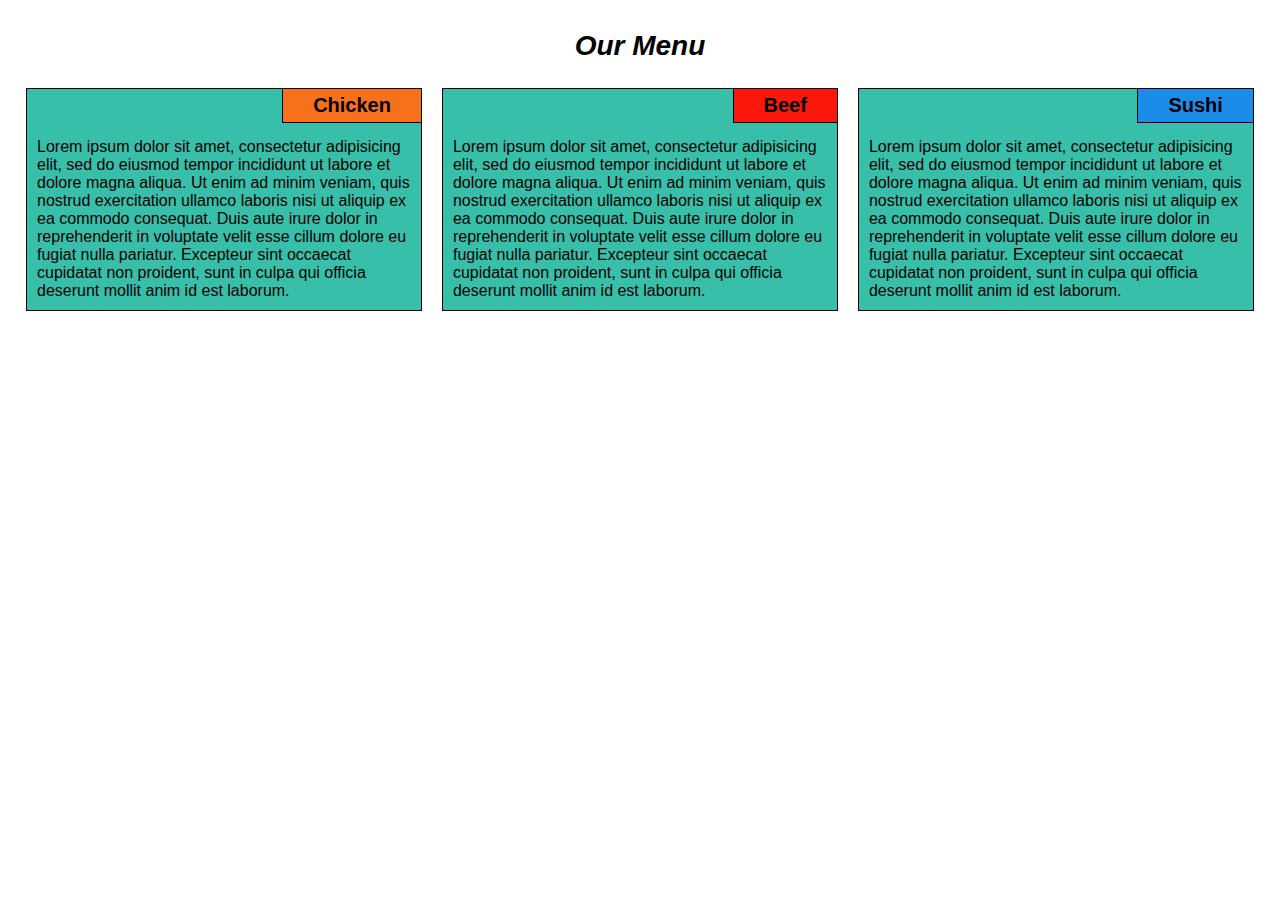
<file: module2-mySolution/index.htm>
<!DOCTYPE html>
<html>
<head>
	<meta charset="utf-8">
	<meta name="viewport" content="width=device-width, initial-scale=1">
	<title>Assignment Solution for Module 2</title>
	<link href="css/index.css" rel="stylesheet" type="text/css">
</head>
<body>
<h1>Our Menu</h1>
<div id="row">
<div class="col-lg col-md1 col-sm">
<section>
<h2 class="orange sectionTitle">
Chicken
</h2>
<p>Lorem ipsum dolor sit amet, consectetur adipisicing elit, sed do eiusmod
tempor incididunt ut labore et dolore magna aliqua. Ut enim ad minim veniam,
quis nostrud exercitation ullamco laboris nisi ut aliquip ex ea commodo
consequat. Duis aute irure dolor in reprehenderit in voluptate velit esse
cillum dolore eu fugiat nulla pariatur. Excepteur sint occaecat cupidatat non
proident, sunt in culpa qui officia deserunt mollit anim id est laborum.</p>
</section>
</div>
<div class="col-lg col-md1 col-sm">
<section>
<h2 class="red sectionTitle">
Beef
</h2>
<p>Lorem ipsum dolor sit amet, consectetur adipisicing elit, sed do eiusmod
tempor incididunt ut labore et dolore magna aliqua. Ut enim ad minim veniam,
quis nostrud exercitation ullamco laboris nisi ut aliquip ex ea commodo
consequat. Duis aute irure dolor in reprehenderit in voluptate velit esse
cillum dolore eu fugiat nulla pariatur. Excepteur sint occaecat cupidatat non
proident, sunt in culpa qui officia deserunt mollit anim id est laborum.</p>
</section>
</div>
<div class="col-lg col-md2 col-sm">
<section>
<h2 class="blue sectionTitle">
Sushi
</h2>
<p>Lorem ipsum dolor sit amet, consectetur adipisicing elit, sed do eiusmod
tempor incididunt ut labore et dolore magna aliqua. Ut enim ad minim veniam,
quis nostrud exercitation ullamco laboris nisi ut aliquip ex ea commodo
consequat. Duis aute irure dolor in reprehenderit in voluptate velit esse
cillum dolore eu fugiat nulla pariatur. Excepteur sint occaecat cupidatat non
proident, sunt in culpa qui officia deserunt mollit anim id est laborum.</p>
</section>
</div>
</div>
</body>
</html>
</file>
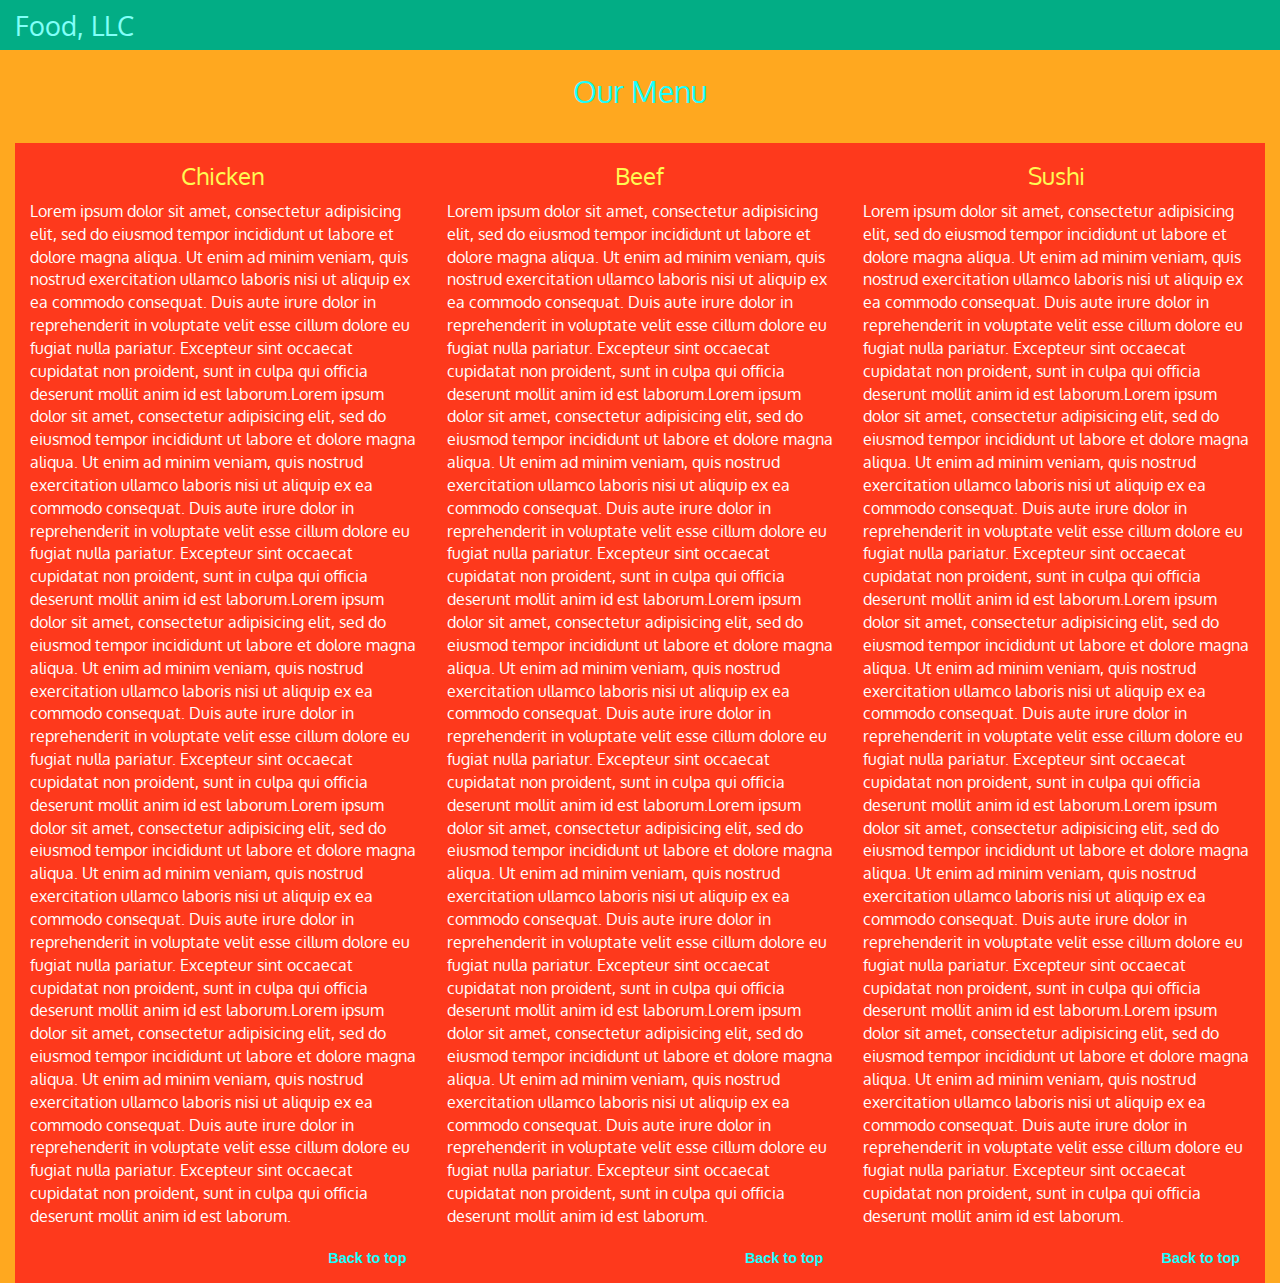
<file: module3-mySolution/index.html>
<!doctype html>
<html lang="en">
  <head>
    <meta charset="utf-8">
    <meta http-equiv="X-UA-Compatible" content="IE=edge">
    <meta name="viewport" content="width=device-width, initial-scale=1">
    <title>My module 3 Solution</title>
    <link rel="stylesheet" href="css/bootstrap.min.css">
    <link rel="stylesheet" href="css/index.style.css">
    <link href='https://fonts.googleapis.com/css?family=Oxygen:400,300,700' rel='stylesheet' type='text/css'>
    <link href='https://fonts.googleapis.com/css?family=Lora' rel='stylesheet' type='text/css'>
  </head>
<body>
<header>
	<nav id="header-nav" class="navbar navbar-default">
	  <div class="container-fluid">
	    <div class="navbar-header">
	        <div class="navbar-brand pull-left">
	            <span>Food, LLC</span>
	        </div>

	        <button type="button" class="navbar-toggle collapsed visible-xs" data-toggle="collapse" data-target="#collapsable-nav" aria-expanded="false">
	            <span class="sr-only">Toggle navigation</span>
	            <span class="icon-bar"></span>
	            <span class="icon-bar"></span>
	            <span class="icon-bar"></span>
            </button>
	      </div>

	      <div id="collapsable-nav" class="collapse navbar-collapse">
           <ul id="nav-list" class="nav navbar-nav navbar-right visible-xs">
            <li>
              <a href="#Chicken">
                <span>Chicken</a>
            </li>
            <li>
              <a href="#Beef">
                <span>Beef</a>
            </li>
            <li>
              <a href="#Sushi">
                <span>Sushi</a>
            </li>
          </ul>
        </div>
	  </div>
	</nav>
</header>

<h1 id="h1" class="text-center">Our Menu</h1>

<div id="content" class="container-fluid">
	<section id="Chicken" class="col-md-4 col-sm-6 col-xs-12">
		 <h3 class="text-center">Chicken</h3>
		 <p><!-- dummy text --></p>
	</section>

	<section id="Beef" class="col-md-4 col-sm-6 col-xs-12">
		 <h3 class="text-center">Beef</h3>
		 <p><!-- dummy text --></p>
	</section>

	<section id="Sushi" class="col-md-4 col-sm-12 col-xs-12">
		 <h3 class="text-center">Sushi</h3>
		 <p><!-- dummy text --></p>
	</section>
</div>

  <script src="js/jquery-2.1.4.min.js"></script>
  <script src="js/bootstrap.min.js"></script>
  <script src="js/script.js"></script>

</body>
</html>
</file>
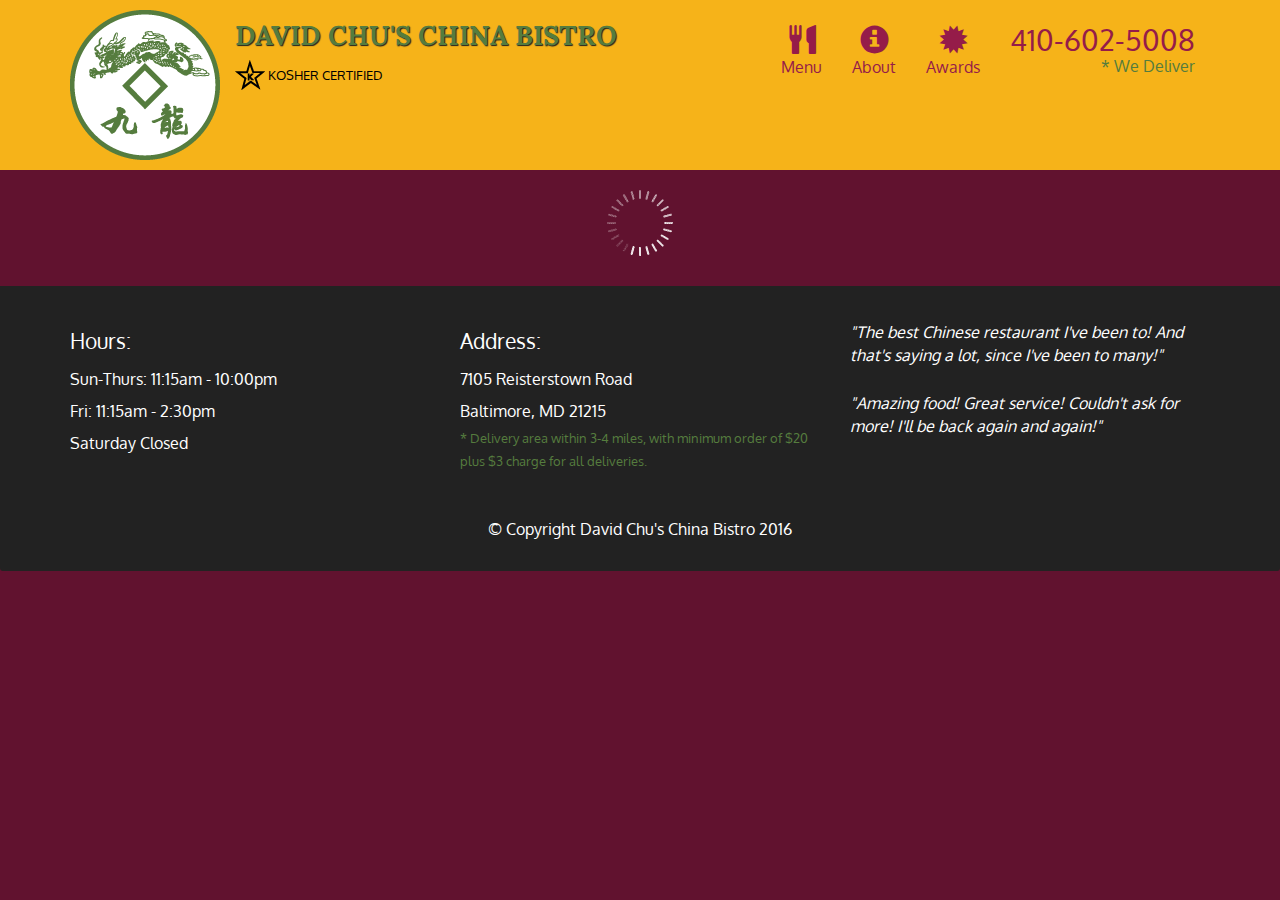
<file: module5-mySolution/index.html>
<!doctype html>
<html lang="en">
  <head>
    <meta charset="utf-8">
    <meta http-equiv="X-UA-Compatible" content="IE=edge">
    <meta name="viewport" content="width=device-width, initial-scale=1">
    <title>David Chu's China Bistro</title>
    <link rel="stylesheet" href="css/bootstrap.min.css">
    <link rel="stylesheet" href="css/styles.css">
    <link href='https://fonts.googleapis.com/css?family=Oxygen:400,300,700' rel='stylesheet' type='text/css'>
    <link href='https://fonts.googleapis.com/css?family=Lora' rel='stylesheet' type='text/css'>
  </head>
<body>
  <header>
    <nav id="header-nav" class="navbar navbar-default">
      <div class="container">
        <div class="navbar-header">
          <a href="index.html" class="pull-left visible-md visible-lg">
            <div id="logo-img" alt="Logo image"></div>
          </a>

          <div class="navbar-brand">
            <a href="index.html"><h1>David Chu's China Bistro</h1></a>
            <p>
              <img src="images/star-k-logo.png" alt="Kosher certification">
              <span>Kosher Certified</span>
            </p>
          </div>

          <button id="navbarToggle" type="button" class="navbar-toggle collapsed" data-toggle="collapse" data-target="#collapsable-nav" aria-expanded="false">
            <span class="sr-only">Toggle navigation</span>
            <span class="icon-bar"></span>
            <span class="icon-bar"></span>
            <span class="icon-bar"></span>
          </button>
        </div>
        
        <div id="collapsable-nav" class="collapse navbar-collapse">
           <ul id="nav-list" class="nav navbar-nav navbar-right">
            <li id="navHomeButton" class="visible-xs active">
              <a href="index.html">
                <span class="glyphicon glyphicon-home"></span> Home</a>
            </li>
            <li id="navMenuButton">
              <a href="#" onclick="$dc.loadMenuCategories();">
                <span class="glyphicon glyphicon-cutlery"></span><br class="hidden-xs"> Menu</a>
            </li>
            <li>
              <a href="#">
                <span class="glyphicon glyphicon-info-sign"></span><br class="hidden-xs"> About</a>
            </li>
            <li>
              <a href="#">
                <span class="glyphicon glyphicon-certificate"></span><br class="hidden-xs"> Awards</a>
            </li>
            <li id="phone" class="hidden-xs">
              <a href="tel:410-602-5008">
                <span>410-602-5008</span></a><div>* We Deliver</div>
            </li>
          </ul><!-- #nav-list -->
        </div><!-- .collapse .navbar-collapse -->
      </div><!-- .container -->
    </nav><!-- #header-nav -->
  </header>

  <div id="call-btn" class="visible-xs">
    <a class="btn" href="tel:410-602-5008">
    <span class="glyphicon glyphicon-earphone"></span>
    410-602-5008
    </a>
  </div>
  <div id="xs-deliver" class="text-center visible-xs">* We Deliver</div>

  <div id="main-content" class="container"></div>

  <footer class="panel-footer">
    <div class="container">
      <div class="row">
        <section id="hours" class="col-sm-4">
          <span>Hours:</span><br>
          Sun-Thurs: 11:15am - 10:00pm<br>
          Fri: 11:15am - 2:30pm<br>
          Saturday Closed
          <hr class="visible-xs">
        </section>
        <section id="address" class="col-sm-4">
          <span>Address:</span><br>
          7105 Reisterstown Road<br>
          Baltimore, MD 21215
          <p>* Delivery area within 3-4 miles, with minimum order of $20 plus $3 charge for all deliveries.</p>
          <hr class="visible-xs">
        </section>
        <section id="testimonials" class="col-sm-4">
          <p>"The best Chinese restaurant I've been to! And that's saying a lot, since I've been to many!"</p>
          <p>"Amazing food! Great service! Couldn't ask for more! I'll be back again and again!"</p>
        </section>
      </div>
      <div class="text-center">&copy; Copyright David Chu's China Bistro 2016</div>
    </div>
  </footer>

  <!-- jQuery (Bootstrap JS plugins depend on it) -->
  <script src="js/jquery-2.1.4.min.js"></script>
  <script src="js/bootstrap.min.js"></script>
  <script src="js/ajax-utils.js"></script>
  <script src="js/script.js"></script>
</body>
</html>
</file>
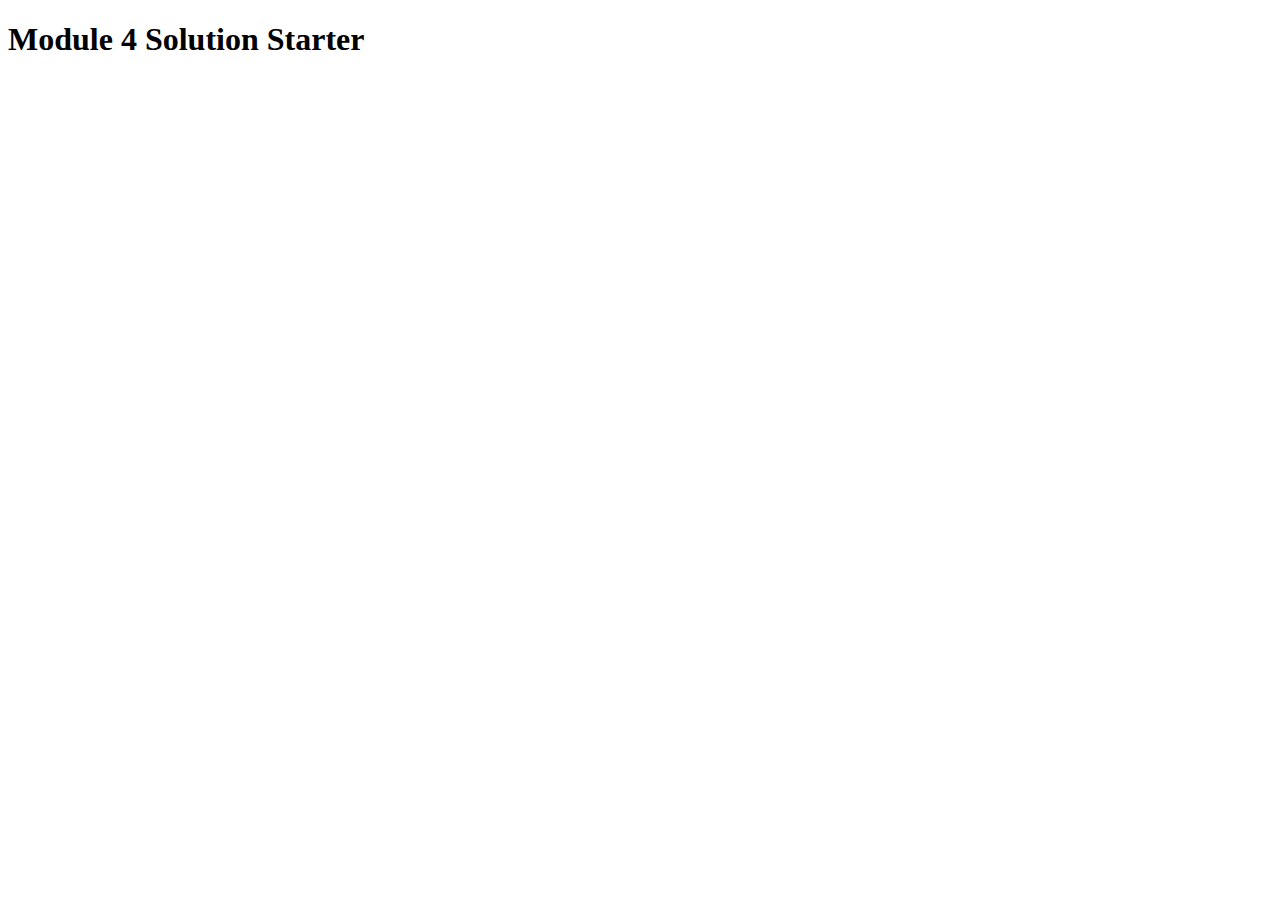
<file: module4-mySolution/easier/index.html>
<!DOCTYPE html>
<html>
<head>
  <meta charset="utf-8">
  <title>Module 4 Solution Starter</title>
  <script src="SpeakHello.js"></script>
  <script src="SpeakGoodBye.js"></script>
  <script src="script.js"></script>
</head>
<body>
  <h1>Module 4 Solution Starter</h1>
</body>
</html>
</file>
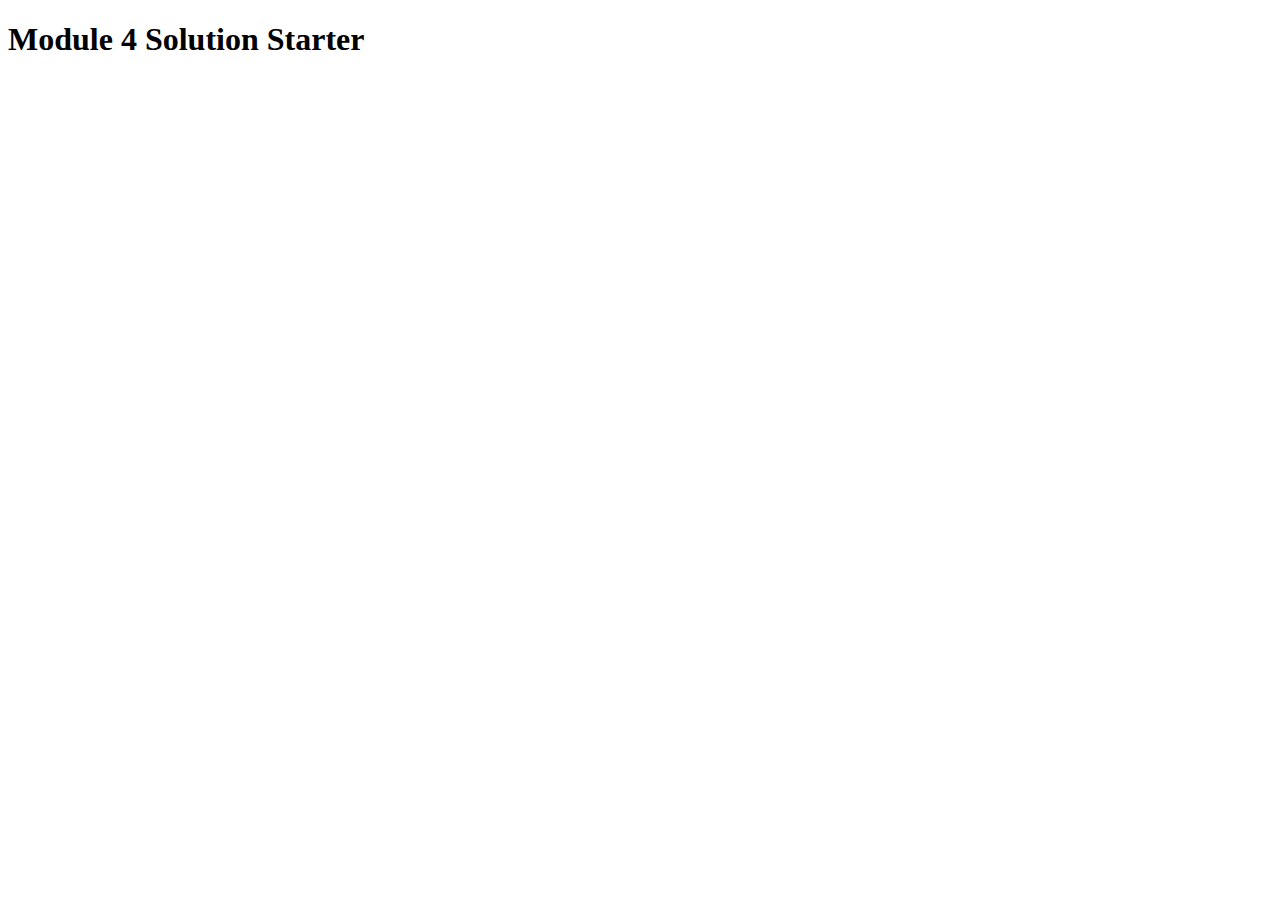
<file: module4-mySolution/harder/index.html>
<!DOCTYPE html>
<html>
<head>
  <meta charset="utf-8">
  <title>Module 4 Solution Starter</title>
  <script>
    var names = []; // DO NOT REMOVE
  </script>
  <script src="SpeakHello.js"></script>
  <script src="SpeakGoodBye.js"></script>
  <script src="script.js"></script>
</head>
<body>
  <h1>Module 4 Solution Starter</h1>
</body>
</html>
</file>
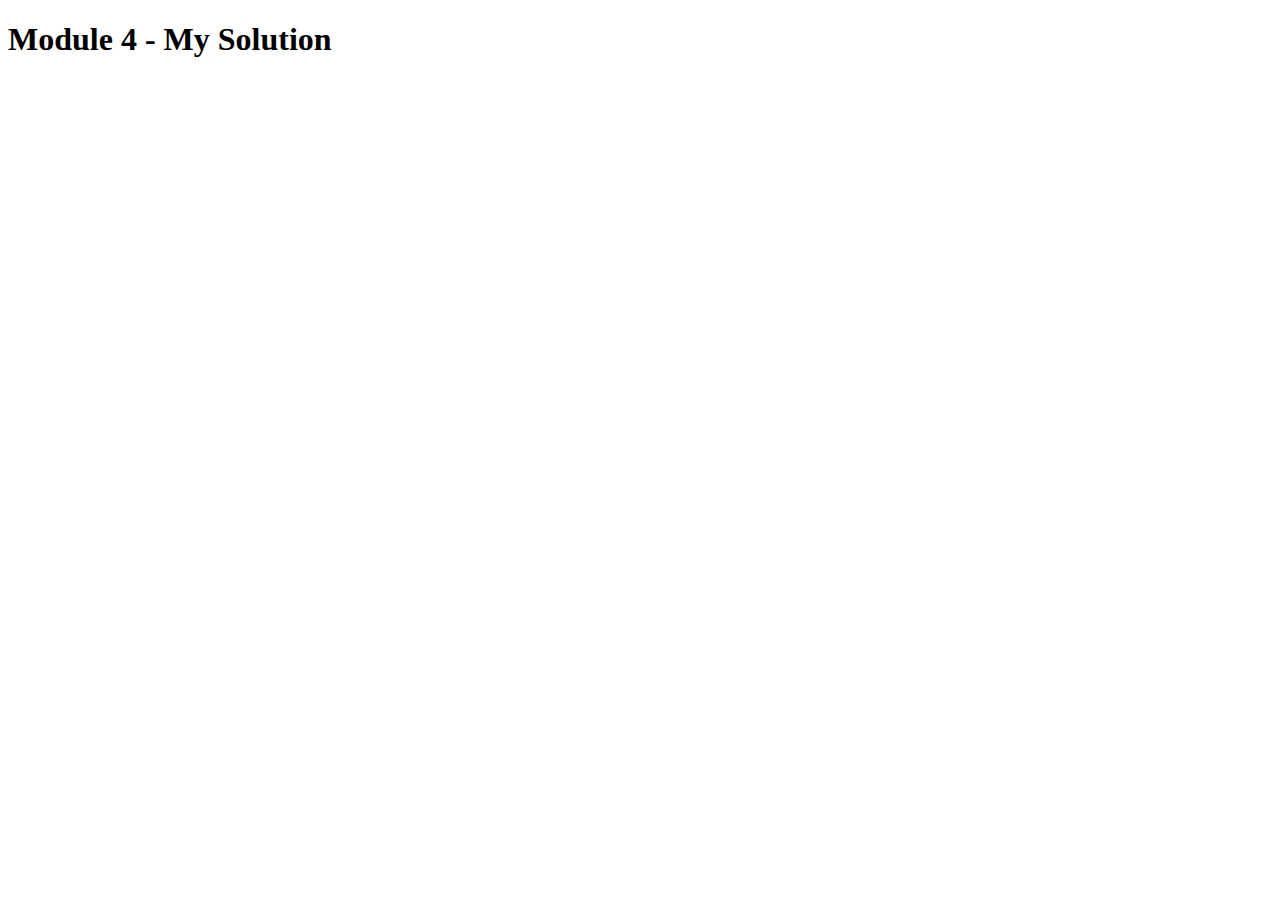
<file: module4-mySolution/harder/starterPack/index.html>
<!DOCTYPE html>
<html>
<head>
  <meta charset="utf-8">
  <title>Module 4 Solution Starter</title>
  <script>
    var names = []; // DO NOT REMOVE
  </script>
  <script src="SpeakHello.js"></script>
  <script src="SpeakGoodBye.js"></script>
  <script src="script.js"></script>
</head>
<body>
  <h1>Module 4 - My Solution</h1>
</body>
</html>
</file>
<file: module2-mySolution/css/index.css>
* {
box-sizing: border-box;
margin: 0;
padding: 0;
}
body {
	font-family: Arial, Helvetica, sans-serif;	
}
h1 {
	font-family: Helvetica, sans-serif;
	font-style: italic;
	font-weight: bold;
	font-size: 175%;
	text-align: center;
	margin-top: 30px;
}
h2.orange {
background-color: #f7701b;
}
h2.red {
background-color: #fa180c;
}
h2.blue {
background-color: #1c8ce8;
}
#row {
	width: 100%;
	padding: 16px;
}
.sectionTitle {
	float: right;
	font-family: Georgia, sans-serif;
	font-size: 125%;
	font-weight: bold;
	border-left: 1px solid black;
	border-bottom: 1px solid black;
	margin-bottom: 5px;
	padding-right: 30px;
	padding-left: 30px;
	padding-top: 5px;
	padding-bottom: 5px;
}
section {
	width: 100%;
	margin-right: auto;
	margin-left: auto;
	border: 1px solid black;
	background-color: #37bfa9;
}
p {
	padding: 10px;
	clear: right;
}
@media (min-width: 992px) {
  .col-lg {
  	padding: 10px;
  	float: left;
		width: 33.33%;
  }
}
@media (min-width: 768px) and (max-width: 991px) {
  .col-md1, .col-md2 {
  	padding: 10px;
  	float: left;
  }
  .col-md1 {
  	width: 50%;
  }
  .col-md2 {
  	width: 100%;
  }
}
@media (max-width: 767px) {
  .col-sm {
  	padding: 10px;
  	float: left;
		width: 100%;
  }
}
</file>
<file: module3-mySolution/css/index.style.css>
* {
box-sizing: border-box;
}

body {
  font-size: 16px;
  color: #fff;
  background-color: #ffa81f;
  font-family: 'Oxygen', sans-serif;
}

#header-nav {
  background-color: #02ad85;
  border-radius: 0;
  border: 0;
}

.navbar-brand a:hover, .navbar-brand a:focus {
  text-decoration: none;
}

.navbar-brand span {
	cursor: default;
	margin:0;
	padding: 0;
	color: #82fff9;
	font-size: 1.5em;
	
}
#nav-list {
  margin-top: 10px;
  background-color: #0adeb6;
  margin-block: 0;
}
#nav-list a {
  color: #530a9c;
  text-align: center;
}
#nav-list a:hover {
  background: #E7E7E7;
}
#nav-list a span {
  font-size: 1em;
}

.navbar-header button.navbar-toggle, .navbar-header .icon-bar {
  border: 2px solid #530a9c;
}
.navbar-header button.navbar-toggle {
  clear: both;
  margin-top: -45px;
}

h1 {
	margin-top: 25px;
	cursor: default;
	font-size: 1.9em;
	color: #18ffff;
}

h3 {
	color: #fffa53;
}
section {
	margin-top: 25px;
	background-color: #fe391c;
}

.backToTop {
	font-family: 'Arial', sans-serif;
	font-size: 0.9em;
	font-weight: bold;
	color: #18ffff;
	padding: 10px;
	margin-bottom: 5px;
}

.backToTop:hover {
	text-decoration: none;
	scale: 1.3;
	color: #18ffff;
}

@media (max-width: 767px) {
  #content {
  	margin-left: 60px;
  	margin-right: 60px;
  }
}
</file>
<file: module5-mySolution/css/styles.css>
body {
  font-size: 16px;
  color: #fff;
  background-color: #61122f;
  font-family: 'Oxygen', sans-serif;
}

/** HEADER **/
#header-nav {
  background-color: #f6b319;
  border-radius: 0;
  border: 0;
}

#logo-img {
  background: url('../images/restaurant-logo_large.png') no-repeat;
  width: 150px;
  height: 150px;
  margin: 10px 15px 10px 0;
}

.navbar-brand {
  padding-top: 25px;
}
.navbar-brand h1 { /* Restaurant name */
  font-family: 'Lora', serif;
  color: #557c3e;
  font-size: 1.5em;
  text-transform: uppercase;
  font-weight: bold;
  text-shadow: 1px 1px 1px #222;
  margin-top: 0;
  margin-bottom: 0;
  line-height: .75;
}
.navbar-brand a:hover, .navbar-brand a:focus {
  text-decoration: none;
}
.navbar-brand p { /* Kosher cert */
  color: #000;
  text-transform: uppercase;
  font-size: .7em;
  margin-top: 15px;
}
.navbar-brand p span { /* Star-K */
  vertical-align: middle;
}

#nav-list {
  margin-top: 10px;
}
#nav-list a {
  color: #951C49;
  text-align: center;
}
#nav-list a:hover {
  background: #E7E7E7;
}
#nav-list a span {
  font-size: 1.8em;
}

#phone {
  margin-top: 5px;
}
#phone a { /* Phone number */
  text-align: right;
  padding-bottom: 0;
}
#phone div { /* We Deliver */
  color: #557c3e;
  text-align: right;
  padding-right: 15px;
}

.navbar-header button.navbar-toggle, .navbar-header .icon-bar {
  border: 1px solid #61122f;
}
.navbar-header button.navbar-toggle {
  clear: both;
  margin-top: -30px;
}
/* END HEADER */

/* FOOTER */
.panel-footer {
  margin-top: 30px;
  padding-top: 35px;
  padding-bottom: 30px;
  background-color: #222;
  border-top: 0;
}
.panel-footer div.row {
  margin-bottom: 35px;
}
#hours, #address {
  line-height: 2;
}
#hours > span, #address > span {
  font-size: 1.3em;
}
#address p {
  color: #557c3e;
  font-size: .8em;
  line-height: 1.8;
}
#testimonials {
  font-style: italic;
}
#testimonials p:nth-child(2) {
  margin-top: 25px;
}
/* END FOOTER */



/* HOME PAGE */
.container .jumbotron {
  box-shadow: 0 0 50px #3F0C1F;
  border: 2px solid #3F0C1F;
}

#menu-tile, #specials-tile, #map-tile {
  height: 250px;
  width: 100%;
  margin-bottom: 15px;
  position: relative;
  border: 2px solid #3F0C1F;
  overflow: hidden;
}
#menu-tile:hover, #specials-tile:hover, #map-tile:hover {
  box-shadow: 0 1px 5px 1px #cccccc;
}
#menu-tile {
  background: url('../images/menu-tile.jpg') no-repeat;
  background-position: center;
}
#specials-tile {
  background: url('../images/specials-tile.jpg') no-repeat;
  background-position: center;
}
#menu-tile span, #specials-tile span, #map-tile span {
  position: absolute;
  bottom: 0;
  right: 0;
  width: 100%;
  text-align: center;
  font-size: 1.6em;
  text-transform: uppercase;
  background-color: #000;
  color: #fff;
  opacity: .8;
}
/* END HOME PAGE */

/* MENU CATEGORIES PAGE */
.category-tile { 
  position: relative;
  border: 2px solid #3F0C1F;
  overflow: hidden;
  width: 200px;
  height: 200px;
  margin: 0 auto 15px;
}
.category-tile span {
  position: absolute;
  bottom: 0;
  right: 0;
  width: 100%;
  text-align: center;
  font-size: 1.2em;
  text-transform: uppercase;
  background-color: #000;
  color: #fff;
  opacity: .8;
}
.category-tile:hover {
  box-shadow: 0 1px 5px 1px #cccccc;
}

#menu-categories-title + div {
  margin-bottom: 50px;
}
/* END MENU CATEGORIES PAGE */

/* SINGLE CATEGORY PAGE */
.menu-item-tile {
  margin-bottom: 25px;
}
.menu-item-tile hr {
  width: 80%;
}
.menu-item-tile .menu-item-price {
  font-size: 1.1em;
  text-align: right;
  margin-top: -15px;
  margin-right: -15px;
}
.menu-item-tile .menu-item-price span {
  font-size: .6em;
}
.menu-item-photo {
  position: relative;
  border: 2px solid #3F0C1F; 
  overflow: hidden;
  padding: 0;
  margin-right: -15px;
  margin-left: auto;
  margin-bottom: 20px;
  max-width: 250px;
}
.menu-item-photo div {
  position: absolute;
  bottom: 0;
  right: 0;
  width: 80px;
  background-color: #557c3e;
  text-align: center;
}
.menu-item-description {
  padding-right: 30px;
}
h3.menu-item-title {
  margin: 0 0 10px;
}
.menu-item-details {
  font-size: .9em;
  font-style: italic;
}
/* END SINGLE CATEGORY PAGE */


/********** Large devices only **********/
@media (min-width: 1200px) {
  .container .jumbotron {
    background: url('../images/jumbotron_1200.jpg') no-repeat;
    height: 675px;
  }
}

/********** Medium devices only **********/
@media (min-width: 992px) and (max-width: 1199px) {
  /* Header */
  #logo-img {
    background: url('../images/restaurant-logo_medium.png') no-repeat;
    width: 100px;
    height: 100px;
    margin: 5px 5px 5px 0;
  }
  /* End Header */

  /* Home Page */
  .container .jumbotron {
    background: url('../images/jumbotron_992.jpg') no-repeat;
    height: 558px;
  }
  /* End Home Page */
}

/********** Small devices only **********/
@media (min-width: 768px) and (max-width: 991px) {
  /* Home Page */
  .container .jumbotron {
    background: url('../images/jumbotron_768.jpg') no-repeat;
    height: 432px;
  }
  /* End Home Page */
}

/********** Extra small devices only **********/
@media (max-width: 767px) {
  /* Header */
  .navbar-brand {
    padding-top: 10px;
    height: 80px;
  }
  .navbar-brand h1 { /* Restaurant name */
    padding-top: 10px;
    font-size: 5vw; /* 1vw = 1% of viewport width */
  }
  .navbar-brand p { /* Kosher cert */
    font-size: .6em;
    margin-top: 12px;
  }
  .navbar-brand p img { /* Star-K */
    height: 20px;
  }

  #collapsable-nav a { /* Collapsed nav menu text */
    font-size: 1.2em;
  }
  #collapsable-nav a span { /* Collapsed nav menu glyph */
    font-size: 1em;
    margin-right: 5px;
  }

  #call-btn > a {
    font-size: 1.5em;
    display: block;
    margin: 0 20px;
    padding: 10px;
    border: 2px solid #fff;
    background-color: #f6b319;
    color: #951c49;
  }
  #xs-deliver {
    margin-top: 5px;
    font-size: .7em;
    letter-spacing: .1em;
    text-transform: uppercase;
  }
  /* End Header */

  /* Footer */
  .panel-footer section {
    margin-bottom: 30px;
    text-align: center;
  }
  .panel-footer section:nth-child(3) {
    margin-bottom: 0; /* margin already exists on the whole row */
  }
  .panel-footer section hr {
    width: 50%;
  }
  /* End Footer */

  /* Home Page */
  .container .jumbotron {
    margin-top: 30px;
    padding: 0;
  }
  #menu-tile, #specials-tile {
    width: 360px;
    margin: 0 auto 15px;
  }

  .menu-item-photo {
    margin-right: auto;
  }
  .menu-item-tile .menu-item-price {
    text-align: center;
  }
  .menu-item-description {
    text-align: center;;
  }
}


/********** Super extra small devices Only :-) (e.g., iPhone 4) **********/
@media (max-width: 479px) {
  /* Header */
  .navbar-brand h1 { /* Restaurant name */
    padding-top: 5px;
    font-size: 6vw;
  }
  /* End Header */
  
  /* Home page */
  #menu-tile, #specials-tile {
    width: 280px;
    margin: 0 auto 15px;
  }

  .col-xxs-12 {
    position: relative;
    min-height: 1px;
    padding-right: 15px;
    padding-left: 15px;
    float: left;
    width: 100%;
  }
}
</file>
